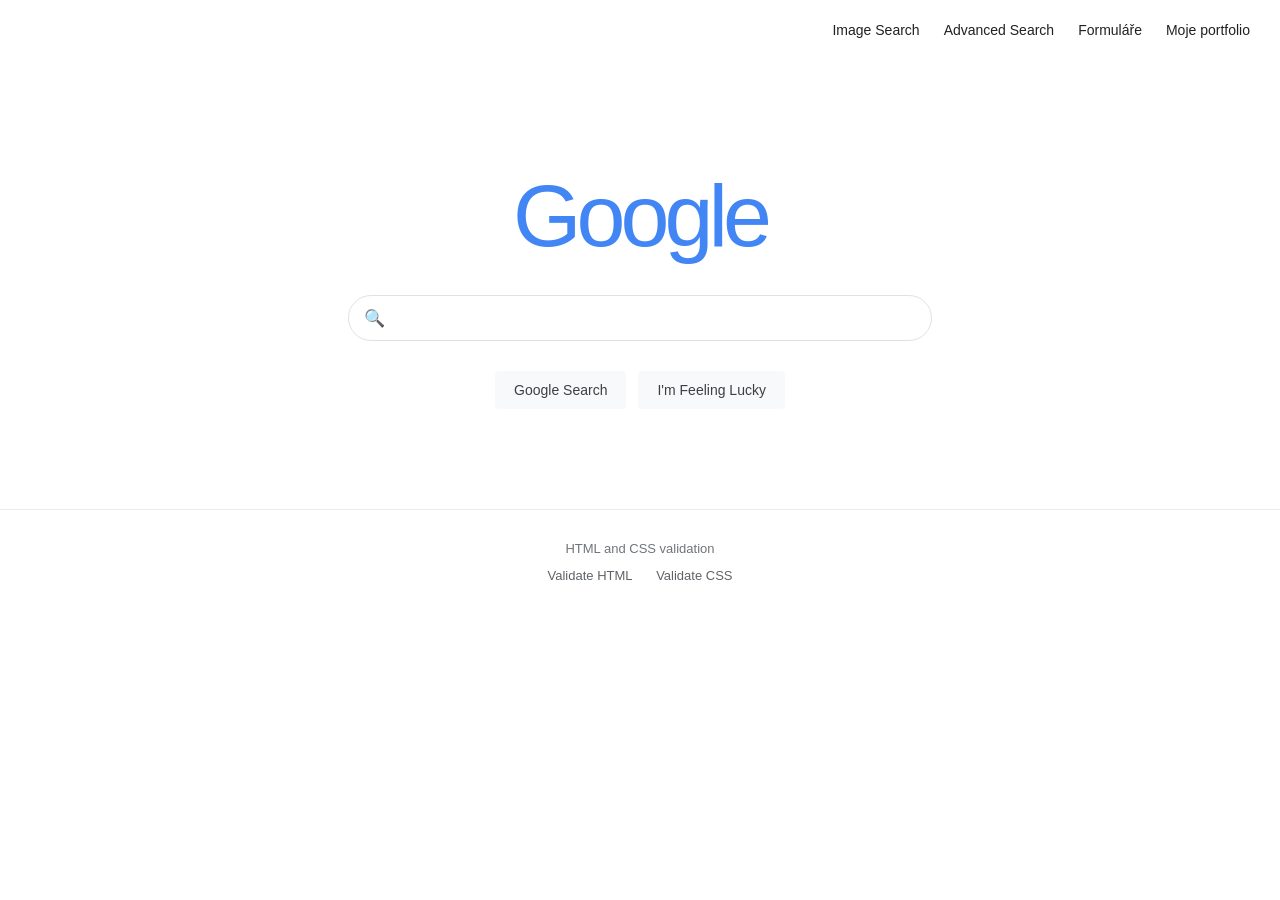
<file: index.html>
<!DOCTYPE html>
<html lang="en">
<head>
    <meta charset="UTF-8">
    <meta name="viewport" content="width=device-width, initial-scale=1.0">
    <title>Google Search</title>
    <link rel="stylesheet" href="style.css">
</head>
<body>
    <header class="top-links">
        <a href="images.html">Image Search</a>
        <a href="advanced.html">Advanced Search</a>
        <a href="forms.html">Formuláře</a>
        <a href="https://lukasaltman.github.io/" target="_blank" rel="noopener">Moje portfolio</a>
    </header>

    <main class="home">
        <h1 class="google-logo">Google</h1>

        <form action="https://www.google.com/search" method="get">
            <div class="search-box">
                <span class="search-icon">&#128269;</span>
                <input type="text" name="q" aria-label="Search" required>
            </div>

            <div class="buttons">
                <input type="submit" value="Google Search">
                <input type="submit" name="btnI" value="I'm Feeling Lucky">
            </div>
        </form>
    </main>

    <footer class="footer">
        <p>HTML and CSS validation</p>
        <a id="html-validator" href="https://validator.w3.org/">Validate HTML</a>
        <a id="css-validator" href="https://jigsaw.w3.org/css-validator/">Validate CSS</a>
    </footer>

    <script>
        document.getElementById("html-validator").href =
            "https://validator.w3.org/nu/?doc=" +
            encodeURIComponent(window.location.href);

        document.getElementById("css-validator").href =
            "https://jigsaw.w3.org/css-validator/validator?uri=" +
            encodeURIComponent(new URL("style.css", window.location.href).href) +
            "&profile=css3";
    </script>
</body>
</html>
</file>
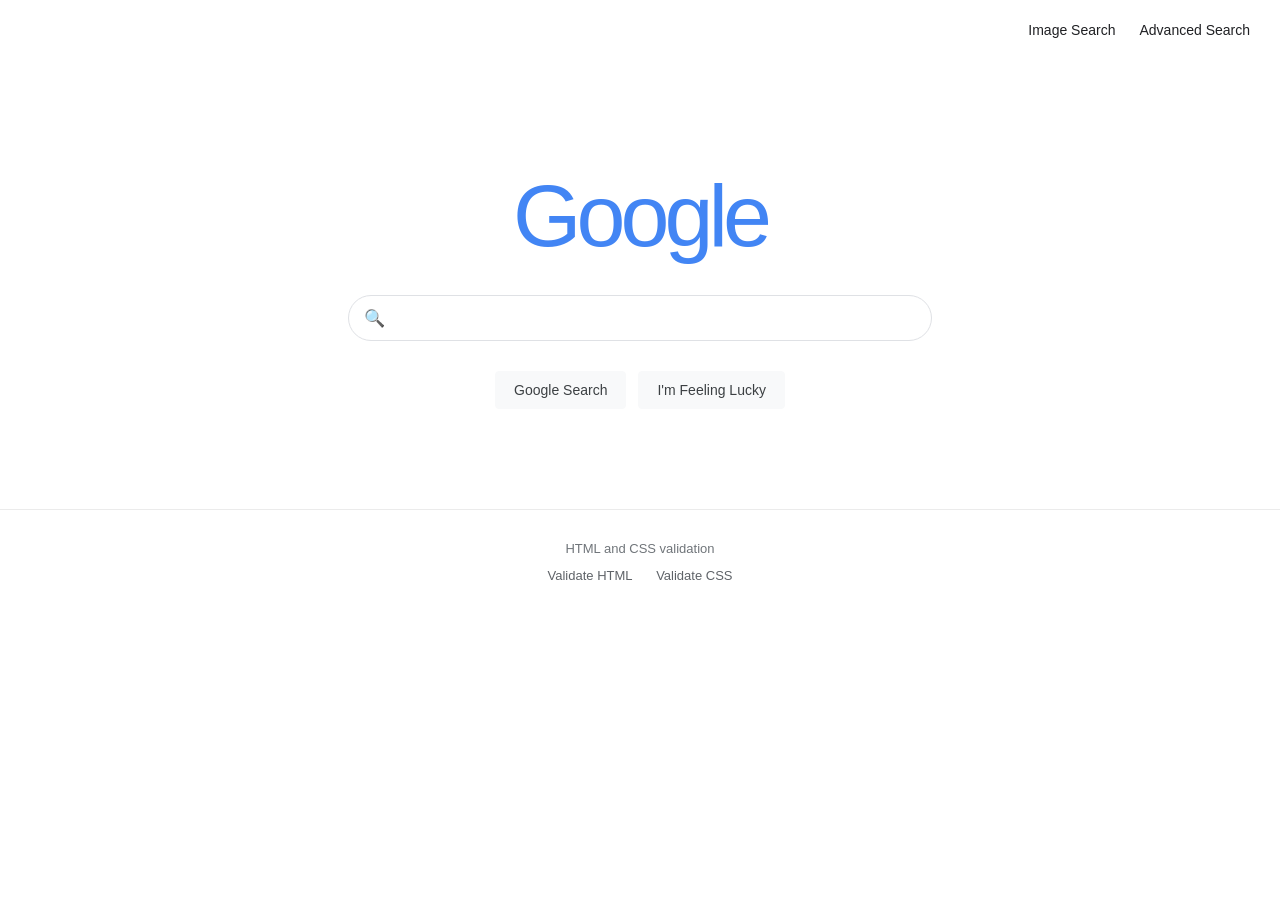
<file: Search/index.html>
<!DOCTYPE html>
<html lang="en">
<head>
    <meta charset="UTF-8">
    <meta name="viewport" content="width=device-width, initial-scale=1.0">
    <title>Google Search</title>
    <link rel="stylesheet" href="style.css">
</head>
<body>
    <header class="top-links">
        <a href="images.html">Image Search</a>
        <a href="advanced.html">Advanced Search</a>
    </header>

    <main class="home">
        <h1 class="google-logo">Google</h1>

        <form action="https://www.google.com/search" method="get">
            <div class="search-box">
                <span class="search-icon">&#128269;</span>
                <input type="text" name="q" aria-label="Search" required>
            </div>

            <div class="buttons">
                <input type="submit" value="Google Search">
                <input type="submit" name="btnI" value="I'm Feeling Lucky">
            </div>
        </form>
    </main>

    <footer class="footer">
        <p>HTML and CSS validation</p>
        <a id="html-validator" href="https://validator.w3.org/">Validate HTML</a>
        <a id="css-validator" href="https://jigsaw.w3.org/css-validator/">Validate CSS</a>
    </footer>

    <script>
        document.getElementById("html-validator").href =
            "https://validator.w3.org/nu/?doc=" +
            encodeURIComponent(window.location.href);

        document.getElementById("css-validator").href =
            "https://jigsaw.w3.org/css-validator/validator?uri=" +
            encodeURIComponent(new URL("style.css", window.location.href).href) +
            "&profile=css3";
    </script>
</body>
</html>
</file>
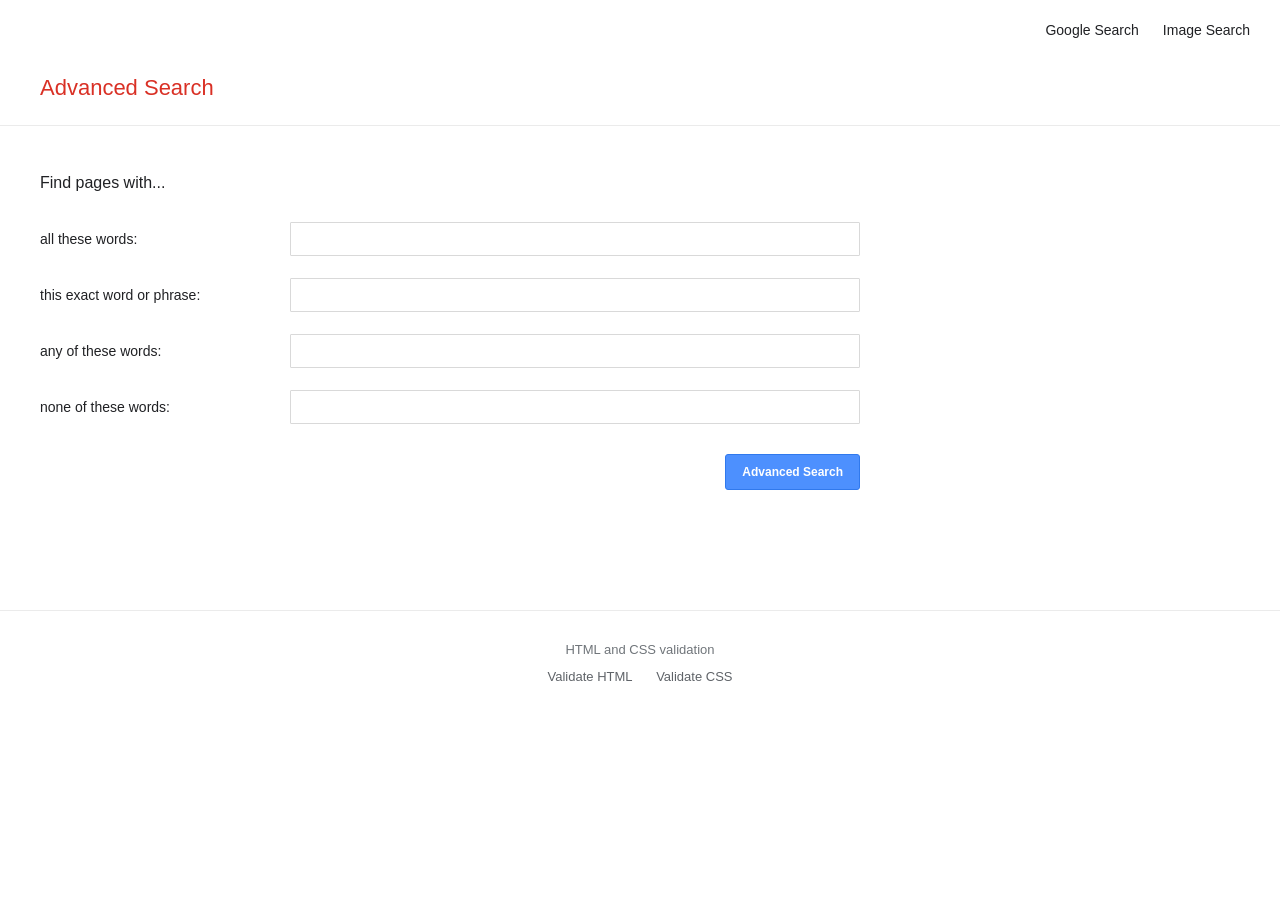
<file: advanced.html>
<!DOCTYPE html>
<html lang="en">
<head>
    <meta charset="UTF-8">
    <meta name="viewport" content="width=device-width, initial-scale=1.0">
    <title>Google Advanced Search</title>
    <link rel="stylesheet" href="style.css">
</head>
<body>
    <header class="top-links">
        <a href="index.html">Google Search</a>
        <a href="images.html">Image Search</a>
    </header>

    <h1 class="advanced-title">Advanced Search</h1>

    <main class="advanced-main">
        <h2>Find pages with...</h2>

        <form action="https://www.google.com/search" method="get">
            <div class="advanced-row">
                <label for="all-words">all these words:</label>
                <input type="text" id="all-words" name="as_q">
            </div>

            <div class="advanced-row">
                <label for="exact-phrase">this exact word or phrase:</label>
                <input type="text" id="exact-phrase" name="as_epq">
            </div>

            <div class="advanced-row">
                <label for="any-words">any of these words:</label>
                <input type="text" id="any-words" name="as_oq">
            </div>

            <div class="advanced-row">
                <label for="none-words">none of these words:</label>
                <input type="text" id="none-words" name="as_eq">
            </div>

            <div class="advanced-buttons">
                <input type="submit" value="Advanced Search">
            </div>
        </form>
    </main>

    <footer class="footer">
        <p>HTML and CSS validation</p>
        <a id="html-validator" href="https://validator.w3.org/">Validate HTML</a>
        <a id="css-validator" href="https://jigsaw.w3.org/css-validator/">Validate CSS</a>
    </footer>

    <script>
        document.getElementById("html-validator").href =
            "https://validator.w3.org/nu/?doc=" +
            encodeURIComponent(window.location.href);

        document.getElementById("css-validator").href =
            "https://jigsaw.w3.org/css-validator/validator?uri=" +
            encodeURIComponent(new URL("style.css", window.location.href).href) +
            "&profile=css3";
    </script>
</body>
</html>
</file>
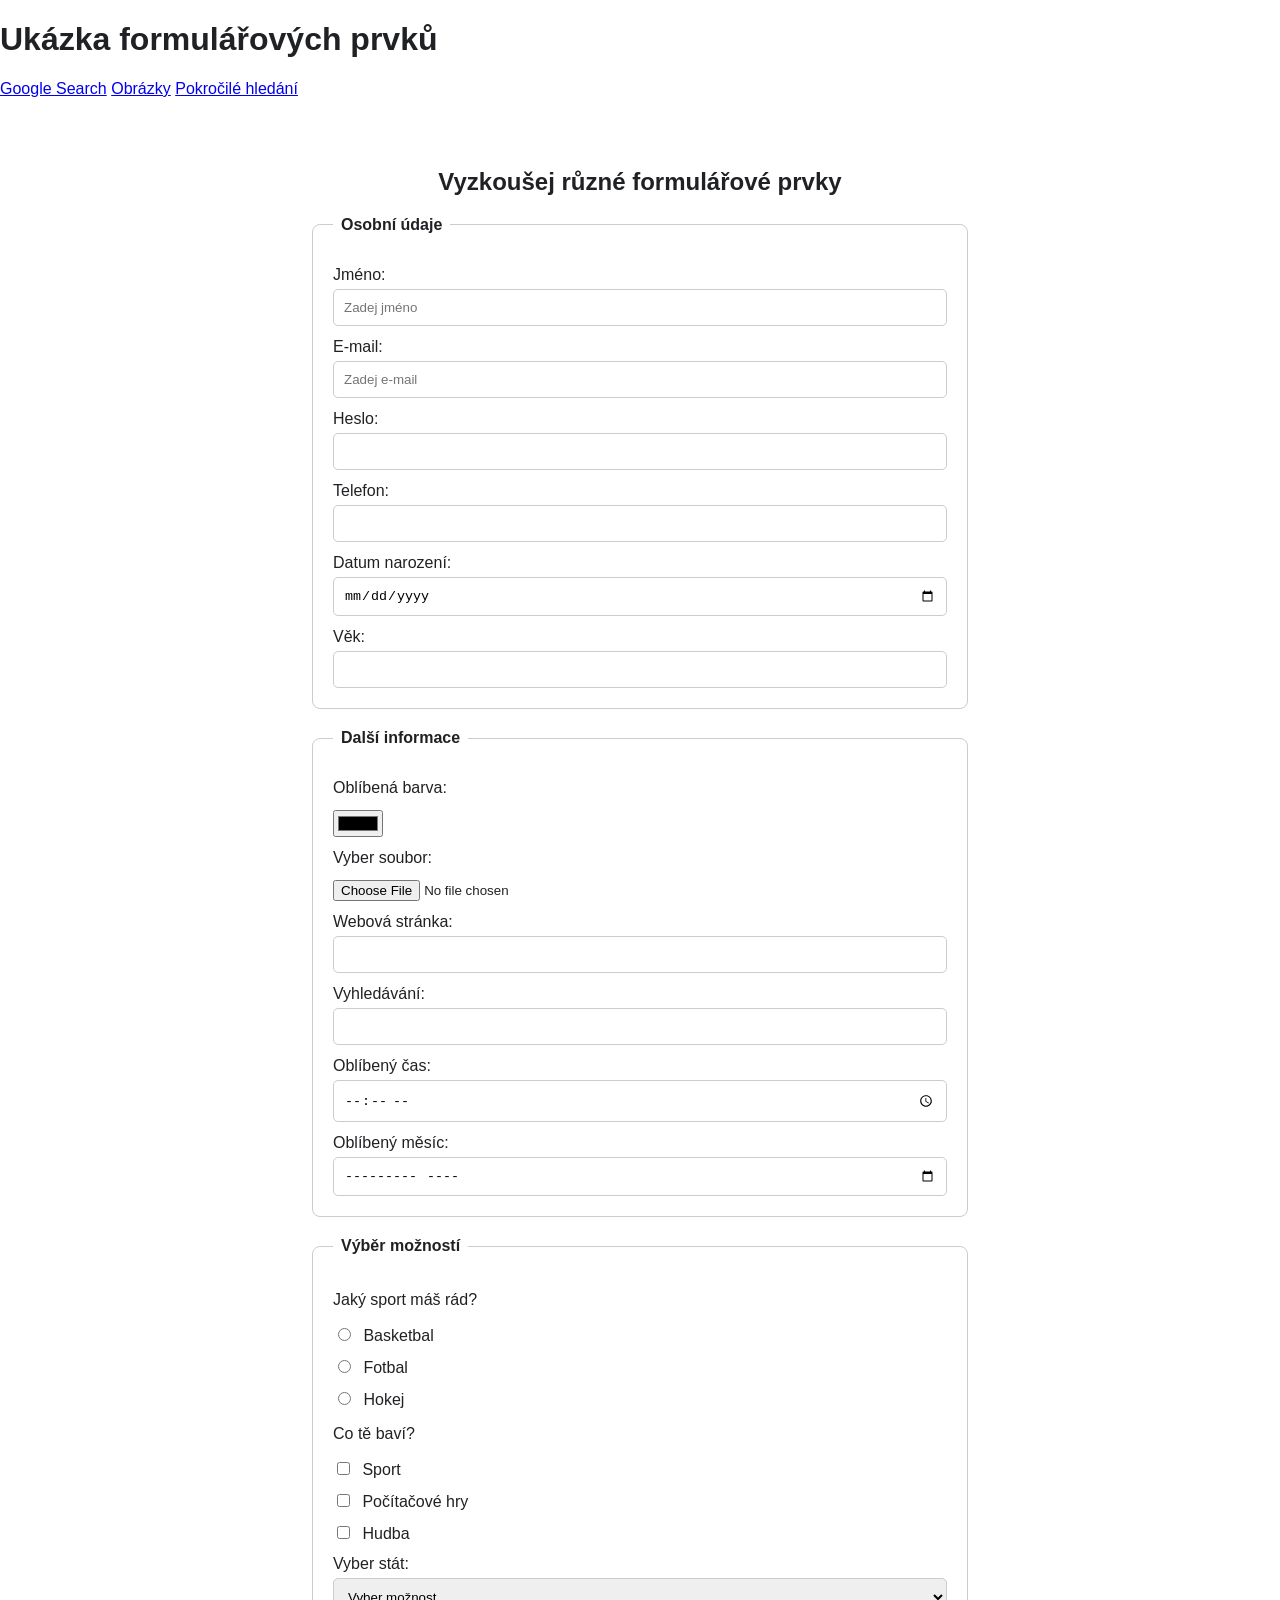
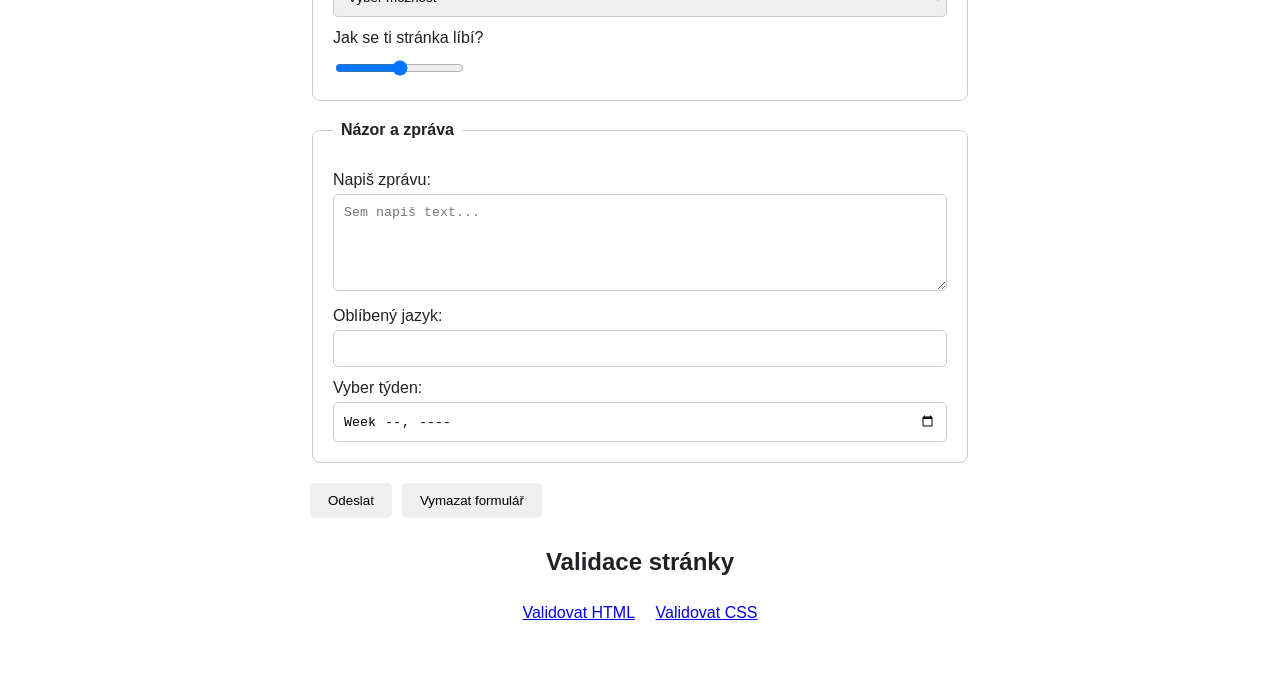
<file: forms.html>
<!DOCTYPE html>
<html lang="cs">
<head>
    <meta charset="UTF-8">
    <meta name="viewport" content="width=device-width, initial-scale=1.0">
    <title>Formuláře</title>
    <link rel="stylesheet" href="style.css">
</head>
<body>

    <header>
        <h1>Ukázka formulářových prvků</h1>
        <nav>
            <a href="index.html">Google Search</a>
            <a href="images.html">Obrázky</a>
            <a href="advanced.html">Pokročilé hledání</a>
        </nav>
    </header>

    <main class="form-page">
        <h2>Vyzkoušej různé formulářové prvky</h2>

        <form action="#" method="get">

            <fieldset>
                <legend>Osobní údaje</legend>

                <label for="name">Jméno:</label>
                <input type="text" id="name" name="name" placeholder="Zadej jméno">

                <label for="email">E-mail:</label>
                <input type="email" id="email" name="email" placeholder="Zadej e-mail">

                <label for="password">Heslo:</label>
                <input type="password" id="password" name="password">

                <label for="phone">Telefon:</label>
                <input type="tel" id="phone" name="phone">

                <label for="birthdate">Datum narození:</label>
                <input type="date" id="birthdate" name="birthdate">

                <label for="age">Věk:</label>
                <input type="number" id="age" name="age" min="1" max="120">
            </fieldset>

            <fieldset>
                <legend>Další informace</legend>

                <label for="color">Oblíbená barva:</label>
                <input type="color" id="color" name="color">

                <label for="file">Vyber soubor:</label>
                <input type="file" id="file" name="file">

                <label for="website">Webová stránka:</label>
                <input type="url" id="website" name="website">

                <label for="search">Vyhledávání:</label>
                <input type="search" id="search" name="search">

                <label for="time">Oblíbený čas:</label>
                <input type="time" id="time" name="time">

                <label for="month">Oblíbený měsíc:</label>
                <input type="month" id="month" name="month">
            </fieldset>

            <fieldset>
                <legend>Výběr možností</legend>

                <p>Jaký sport máš rád?</p>
                <label>
                    <input type="radio" name="sport" value="basketbal">
                    Basketbal
                </label>

                <label>
                    <input type="radio" name="sport" value="fotbal">
                    Fotbal
                </label>

                <label>
                    <input type="radio" name="sport" value="hokej">
                    Hokej
                </label>

                <p>Co tě baví?</p>
                <label>
                    <input type="checkbox" name="hobby" value="sport">
                    Sport
                </label>

                <label>
                    <input type="checkbox" name="hobby" value="hry">
                    Počítačové hry
                </label>

                <label>
                    <input type="checkbox" name="hobby" value="hudba">
                    Hudba
                </label>

                <label for="country">Vyber stát:</label>
                <select id="country" name="country">
                    <option value="">Vyber možnost</option>
                    <option value="cz">Česká republika</option>
                    <option value="sk">Slovensko</option>
                    <option value="pl">Polsko</option>
                    <option value="de">Německo</option>
                </select>

                <label for="rating">Jak se ti stránka líbí?</label>
                <input type="range" id="rating" name="rating" min="0" max="10">
            </fieldset>

            <fieldset>
                <legend>Názor a zpráva</legend>

                <label for="message">Napiš zprávu:</label>
                <textarea id="message" name="message" rows="5" placeholder="Sem napiš text..."></textarea>

                <label for="language">Oblíbený jazyk:</label>
                <input list="languages" id="language" name="language">
                <datalist id="languages">
                    <option value="Čeština">
                    <option value="Angličtina">
                    <option value="Němčina">
                </datalist>

                <label for="week">Vyber týden:</label>
                <input type="week" id="week" name="week">
            </fieldset>

            <div class="form-buttons">
                <button type="submit">Odeslat</button>
                <button type="reset">Vymazat formulář</button>
            </div>

        </form>

        <section class="validators">
            <h2>Validace stránky</h2>
            <a id="html-validator" href="https://validator.w3.org/" target="_blank" rel="noopener">Validovat HTML</a>
            <a id="css-validator" href="https://jigsaw.w3.org/css-validator/" target="_blank" rel="noopener">Validovat CSS</a>
        </section>
    </main>

    <script>
        const pageUrl = window.location.href;
        const cssUrl = new URL("style.css", pageUrl).href;

        document.getElementById("html-validator").href =
            "https://validator.w3.org/nu/?doc=" + encodeURIComponent(pageUrl);

        document.getElementById("css-validator").href =
            "https://jigsaw.w3.org/css-validator/validator?uri=" + encodeURIComponent(cssUrl);
    </script>

</body>
</html>
</file>
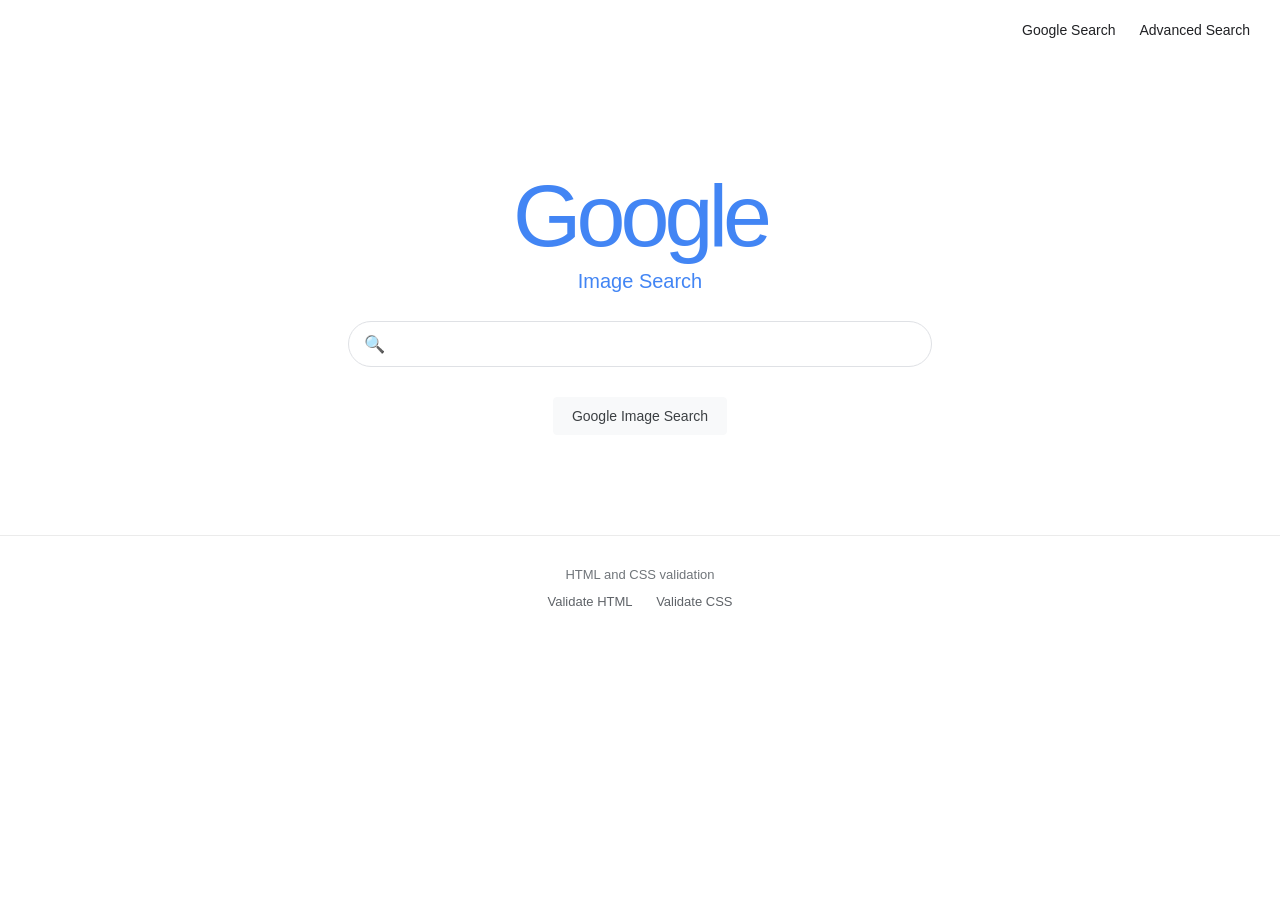
<file: images.html>
<!DOCTYPE html>
<html lang="en">
<head>
    <meta charset="UTF-8">
    <meta name="viewport" content="width=device-width, initial-scale=1.0">
    <title>Google Image Search</title>
    <link rel="stylesheet" href="style.css">
</head>
<body>
    <header class="top-links">
        <a href="index.html">Google Search</a>
        <a href="advanced.html">Advanced Search</a>
    </header>

    <main class="home">
        <h1 class="google-logo">Google</h1>
        <p class="page-subtitle">Image Search</p>

        <form action="https://www.google.com/search" method="get">
            <input type="hidden" name="tbm" value="isch">

            <div class="search-box">
                <span class="search-icon">&#128269;</span>
                <input type="text" name="q" aria-label="Search images" required>
            </div>

            <div class="buttons">
                <input type="submit" value="Google Image Search">
            </div>
        </form>
    </main>

    <footer class="footer">
        <p>HTML and CSS validation</p>
        <a id="html-validator" href="https://validator.w3.org/">Validate HTML</a>
        <a id="css-validator" href="https://jigsaw.w3.org/css-validator/">Validate CSS</a>
    </footer>

    <script>
        document.getElementById("html-validator").href =
            "https://validator.w3.org/nu/?doc=" +
            encodeURIComponent(window.location.href);

        document.getElementById("css-validator").href =
            "https://jigsaw.w3.org/css-validator/validator?uri=" +
            encodeURIComponent(new URL("style.css", window.location.href).href) +
            "&profile=css3";
    </script>
</body>
</html>
</file>
<file: style.css>
* {
    box-sizing: border-box;
}

body {
    margin: 0;
    font-family: Arial, Helvetica, sans-serif;
    color: #202124;
    background-color: #ffffff;
}

.top-links {
    display: flex;
    justify-content: flex-end;
    align-items: center;
    gap: 24px;
    padding: 22px 30px;
}

.top-links a {
    color: #202124;
    text-decoration: none;
    font-size: 14px;
}

.top-links a:hover {
    text-decoration: underline;
}

.home {
    display: flex;
    flex-direction: column;
    align-items: center;
    margin-top: 105px;
    padding: 0 20px;
}

.google-logo {
    margin: 0 0 28px;
    font-family: Arial, Helvetica, sans-serif;
    font-size: 88px;
    font-weight: 500;
    letter-spacing: -5px;
    color: #4285f4;
}

.page-subtitle {
    margin-top: -25px;
    margin-bottom: 28px;
    color: #4285f4;
    font-size: 20px;
}

.home form {
    width: 100%;
    max-width: 584px;
}

.search-box {
    display: flex;
    align-items: center;
    width: 100%;
    height: 46px;
    padding: 0 15px;
    border: 1px solid #dfe1e5;
    border-radius: 24px;
    transition: box-shadow 0.2s;
}

.search-box:hover,
.search-box:focus-within {
    border-color: transparent;
    box-shadow: 0 1px 6px rgba(32, 33, 36, 0.28);
}

.search-icon {
    margin-right: 12px;
    font-size: 17px;
    color: #9aa0a6;
}

.search-box input {
    width: 100%;
    height: 100%;
    border: none;
    outline: none;
    background: transparent;
    font-size: 16px;
    color: #202124;
}

.buttons {
    display: flex;
    justify-content: center;
    flex-wrap: wrap;
    gap: 12px;
    margin-top: 30px;
}

.buttons input {
    padding: 10px 18px;
    border: 1px solid #f8f9fa;
    border-radius: 4px;
    background-color: #f8f9fa;
    color: #3c4043;
    font-size: 14px;
    cursor: pointer;
}

.buttons input:hover {
    border-color: #dadce0;
    box-shadow: 0 1px 1px rgba(0, 0, 0, 0.1);
}

.advanced-title {
    padding: 0 40px 24px;
    border-bottom: 1px solid #ebebeb;
    color: #d93025;
    font-size: 22px;
    font-weight: normal;
}

.advanced-main {
    max-width: 950px;
    padding: 20px 40px;
}

.advanced-main h2 {
    margin-bottom: 30px;
    font-size: 16px;
    font-weight: normal;
}

.advanced-row {
    display: grid;
    grid-template-columns: 230px minmax(200px, 570px);
    align-items: center;
    gap: 20px;
    margin-bottom: 22px;
}

.advanced-row label {
    font-size: 14px;
}

.advanced-row input {
    width: 100%;
    height: 34px;
    padding: 6px 10px;
    border: 1px solid #d9d9d9;
    border-radius: 1px;
    outline: none;
    font-size: 14px;
}

.advanced-row input:focus {
    border-color: #4285f4;
    box-shadow: inset 0 1px 2px rgba(0, 0, 0, 0.15);
}

.advanced-buttons {
    display: flex;
    justify-content: flex-end;
    max-width: 820px;
    margin-top: 30px;
}

.advanced-buttons input {
    padding: 10px 16px;
    border: 1px solid #3079ed;
    border-radius: 3px;
    background-color: #4d90fe;
    color: white;
    font-size: 12px;
    font-weight: bold;
    cursor: pointer;
}

.advanced-buttons input:hover {
    border-color: #2f5bb7;
    background-color: #357ae8;
}

.footer {
    margin-top: 100px;
    padding: 18px 20px;
    border-top: 1px solid #ebebeb;
    text-align: center;
    font-size: 13px;
    color: #70757a;
}

.footer p {
    margin-bottom: 12px;
}

.footer a {
    margin: 0 10px;
    color: #5f6368;
    text-decoration: none;
}

.footer a:hover {
    text-decoration: underline;
}

@media (max-width: 600px) {
    .top-links {
        gap: 15px;
        padding: 20px 15px;
    }

    .home {
        margin-top: 100px;
    }

    .google-logo {
        font-size: 64px;
    }

    .advanced-title {
        padding-left: 20px;
    }

    .advanced-main {
        padding: 20px;
    }

    .advanced-row {
        grid-template-columns: 1fr;
        gap: 8px;
        margin-bottom: 20px;
    }

    .advanced-buttons {
        justify-content: flex-start;
    }

    .footer {
        margin-top: 60px;
    }
}

.form-page {
    max-width: 700px;
    margin: 30px auto;
    padding: 20px;
    text-align: left;
}

.form-page h2 {
    text-align: center;
}

.form-page fieldset {
    margin-bottom: 20px;
    padding: 20px;
    border: 1px solid #cccccc;
    border-radius: 8px;
}

.form-page legend {
    padding: 0 8px;
    font-weight: bold;
}

.form-page label {
    display: block;
    margin-top: 12px;
    margin-bottom: 5px;
}

.form-page input:not([type="checkbox"]):not([type="radio"]):not([type="color"]):not([type="range"]):not([type="file"]),
.form-page select,
.form-page textarea {
    box-sizing: border-box;
    width: 100%;
    padding: 10px;
    border: 1px solid #cccccc;
    border-radius: 5px;
}

.form-page input[type="checkbox"],
.form-page input[type="radio"] {
    margin-right: 8px;
}

.form-page input[type="color"],
.form-page input[type="range"],
.form-page input[type="file"] {
    margin-top: 8px;
}

.form-buttons {
    display: flex;
    gap: 10px;
    flex-wrap: wrap;
    margin: 20px 0;
}

.form-buttons button {
    padding: 10px 18px;
    border: none;
    border-radius: 5px;
    cursor: pointer;
}

.validators {
    margin-top: 30px;
    text-align: center;
}

.validators a {
    display: inline-block;
    margin: 8px;
}
</file>
<file: Search/style.css>
* {
    box-sizing: border-box;
}

body {
    margin: 0;
    font-family: Arial, Helvetica, sans-serif;
    color: #202124;
    background-color: #ffffff;
}

.top-links {
    display: flex;
    justify-content: flex-end;
    align-items: center;
    gap: 24px;
    padding: 22px 30px;
}

.top-links a {
    color: #202124;
    text-decoration: none;
    font-size: 14px;
}

.top-links a:hover {
    text-decoration: underline;
}

.home {
    display: flex;
    flex-direction: column;
    align-items: center;
    margin-top: 105px;
    padding: 0 20px;
}

.google-logo {
    margin: 0 0 28px;
    font-family: Arial, Helvetica, sans-serif;
    font-size: 88px;
    font-weight: 500;
    letter-spacing: -5px;
    color: #4285f4;
}

.page-subtitle {
    margin-top: -25px;
    margin-bottom: 28px;
    color: #4285f4;
    font-size: 20px;
}

.home form {
    width: 100%;
    max-width: 584px;
}

.search-box {
    display: flex;
    align-items: center;
    width: 100%;
    height: 46px;
    padding: 0 15px;
    border: 1px solid #dfe1e5;
    border-radius: 24px;
    transition: box-shadow 0.2s;
}

.search-box:hover,
.search-box:focus-within {
    border-color: transparent;
    box-shadow: 0 1px 6px rgba(32, 33, 36, 0.28);
}

.search-icon {
    margin-right: 12px;
    font-size: 17px;
    color: #9aa0a6;
}

.search-box input {
    width: 100%;
    height: 100%;
    border: none;
    outline: none;
    background: transparent;
    font-size: 16px;
    color: #202124;
}

.buttons {
    display: flex;
    justify-content: center;
    flex-wrap: wrap;
    gap: 12px;
    margin-top: 30px;
}

.buttons input {
    padding: 10px 18px;
    border: 1px solid #f8f9fa;
    border-radius: 4px;
    background-color: #f8f9fa;
    color: #3c4043;
    font-size: 14px;
    cursor: pointer;
}

.buttons input:hover {
    border-color: #dadce0;
    box-shadow: 0 1px 1px rgba(0, 0, 0, 0.1);
}

.advanced-title {
    padding: 0 40px 24px;
    border-bottom: 1px solid #ebebeb;
    color: #d93025;
    font-size: 22px;
    font-weight: normal;
}

.advanced-main {
    max-width: 950px;
    padding: 20px 40px;
}

.advanced-main h2 {
    margin-bottom: 30px;
    font-size: 16px;
    font-weight: normal;
}

.advanced-row {
    display: grid;
    grid-template-columns: 230px minmax(200px, 570px);
    align-items: center;
    gap: 20px;
    margin-bottom: 22px;
}

.advanced-row label {
    font-size: 14px;
}

.advanced-row input {
    width: 100%;
    height: 34px;
    padding: 6px 10px;
    border: 1px solid #d9d9d9;
    border-radius: 1px;
    outline: none;
    font-size: 14px;
}

.advanced-row input:focus {
    border-color: #4285f4;
    box-shadow: inset 0 1px 2px rgba(0, 0, 0, 0.15);
}

.advanced-buttons {
    display: flex;
    justify-content: flex-end;
    max-width: 820px;
    margin-top: 30px;
}

.advanced-buttons input {
    padding: 10px 16px;
    border: 1px solid #3079ed;
    border-radius: 3px;
    background-color: #4d90fe;
    color: white;
    font-size: 12px;
    font-weight: bold;
    cursor: pointer;
}

.advanced-buttons input:hover {
    border-color: #2f5bb7;
    background-color: #357ae8;
}

.footer {
    margin-top: 100px;
    padding: 18px 20px;
    border-top: 1px solid #ebebeb;
    text-align: center;
    font-size: 13px;
    color: #70757a;
}

.footer p {
    margin-bottom: 12px;
}

.footer a {
    margin: 0 10px;
    color: #5f6368;
    text-decoration: none;
}

.footer a:hover {
    text-decoration: underline;
}

@media (max-width: 600px) {
    .top-links {
        gap: 15px;
        padding: 20px 15px;
    }

    .home {
        margin-top: 100px;
    }

    .google-logo {
        font-size: 64px;
    }

    .advanced-title {
        padding-left: 20px;
    }

    .advanced-main {
        padding: 20px;
    }

    .advanced-row {
        grid-template-columns: 1fr;
        gap: 8px;
        margin-bottom: 20px;
    }

    .advanced-buttons {
        justify-content: flex-start;
    }

    .footer {
        margin-top: 60px;
    }
}
</file>
